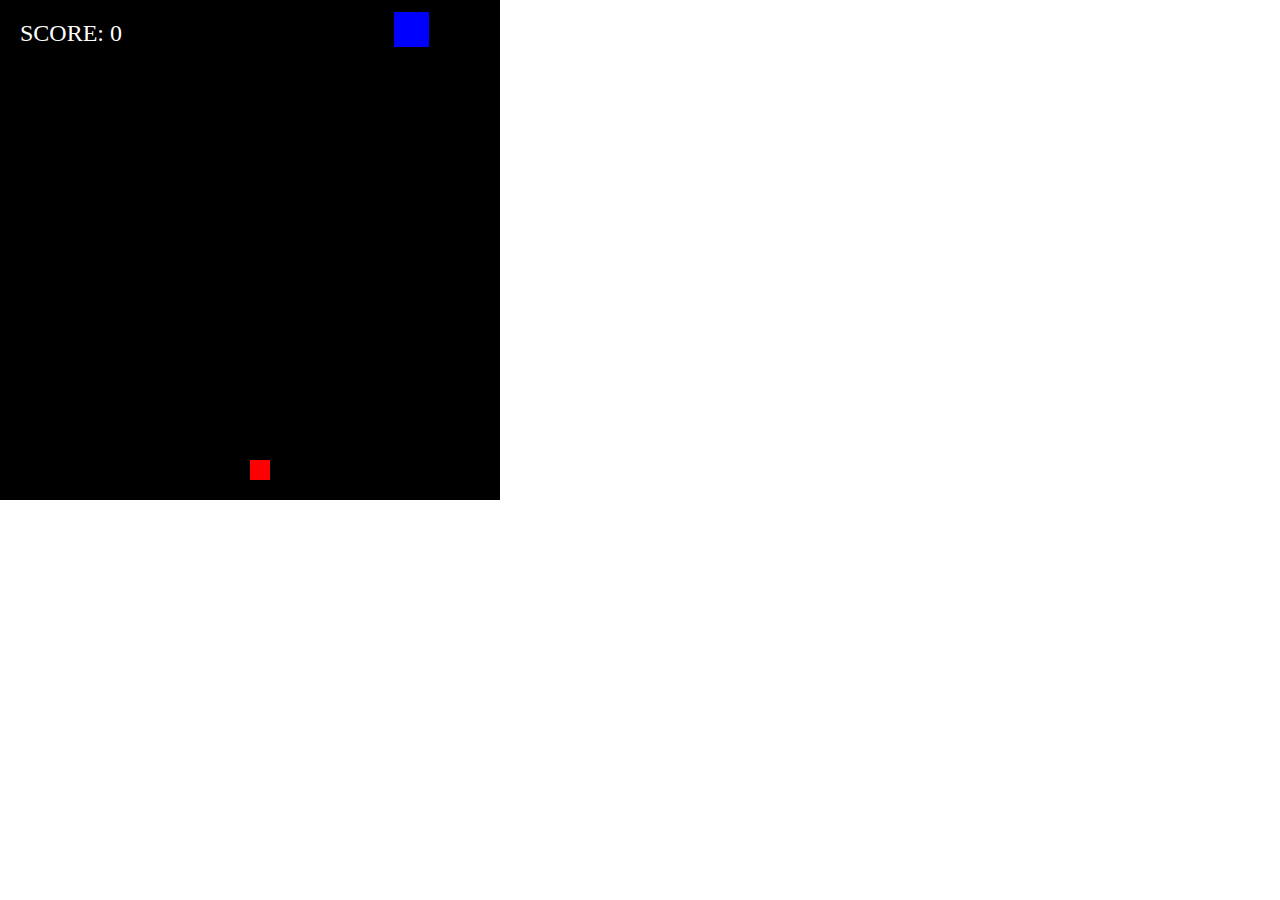
<file: full.html>
<html>
<head>
<style>
#hero {
  background: #ff0000;
  width: 20px;
  height: 20px;
  position: absolute;
}
#background {
  background: #000000;
  width: 500px;
  height: 500px;
  position: absolute;
  left: 0px;
  top: 0px;
}
#laser {
  background: #00ff00;
  width: 2px;
  height: 50px;
  position: absolute;
}
.enemy {
  background: #0000ff;
  width: 35px;
  height: 35px;
  position: absolute;
}
#score {
  color: #ffffff;
  font-size: 18pt;
  position: absolute;
  left: 20px;
  top: 20px;
}
#gameover {
  color: #ff0000;
  font-size: 20px;
  position: absolute;
  left: 160px;
  top: 200px;
  visibility: hidden;
}
</style>
</head>
<body>
<div id="background"></div>
<div id="hero"></div>
<div id="laser"></div>
<div id="score"></div>
<div id="gameover">GAME OVER</div>
<script>

var LEFT_KEY = 37;
var UP_KEY = 38;
var RIGHT_KEY = 39;
var DOWN_KEY = 40;
var SPACE_KEY = 32;
var HERO_MOVEMENT = 3;

var lastLoopRun = 0;
var score = 0;
var iterations = 0;

var controller = new Object();
var enemies = new Array();

function createSprite(element, x, y, w, h) {
  var result = new Object();
  result.element = element;
  result.x = x;
  result.y = y;
  result.w = w;
  result.h = h;
  return result;
}

function toggleKey(keyCode, isPressed) {
  if (keyCode == LEFT_KEY) {
    controller.left = isPressed;
  }
  if (keyCode == RIGHT_KEY) {
    controller.right = isPressed;
  }
  if (keyCode == UP_KEY) {
    controller.up = isPressed;
  }
  if (keyCode == DOWN_KEY) {
    controller.down = isPressed;
  }
  if (keyCode == SPACE_KEY) {
    controller.space = isPressed;
  }  
}

function intersects(a, b) {
  return a.x < b.x + b.w && a.x + a.w > b.x && a.y < b.y + b.h && a.y + a.h > b.y;
}

function ensureBounds(sprite, ignoreY) {
  if (sprite.x < 20) {
    sprite.x = 20;
  }
  if (!ignoreY && sprite.y < 20) {
    sprite.y = 20;
  }
  if (sprite.x + sprite.w > 480) {
    sprite.x = 480 - sprite.w;
  }
  if (!ignoreY && sprite.y + sprite.h > 480) {
    sprite.y = 480 - sprite.h;
  }
}

function setPosition(sprite) {
  var e = document.getElementById(sprite.element);
  e.style.left = sprite.x + 'px';
  e.style.top = sprite.y + 'px';
}

function handleControls() {
  if (controller.up) {
    hero.y -= HERO_MOVEMENT;
  }
  if (controller.down) {
    hero.y += HERO_MOVEMENT;
  }
  if (controller.left) {
    hero.x -= HERO_MOVEMENT;
  }
  if (controller.right) {
    hero.x += HERO_MOVEMENT;
  }
  if (controller.space && laser.y <= -120) {
    laser.x = hero.x + 9;
    laser.y = hero.y - laser.h;
  }
  
  ensureBounds(hero);
}

function checkCollisions() {
  for (var i = 0; i < enemies.length; i++) {
    if (intersects(laser, enemies[i])) {
      var element = document.getElementById(enemies[i].element);
      element.style.visibility = 'hidden';
      element.parentNode.removeChild(element);
      enemies.splice(i, 1);
      i--;
      laser.y = -laser.h;
      score += 100;
    } else if (intersects(hero, enemies[i])) {
      gameOver();
    } else if (enemies[i].y + enemies[i].h >= 500) {
      var element = document.getElementById(enemies[i].element);
      element.style.visibility = 'hidden';
      element.parentNode.removeChild(element);
      enemies.splice(i, 1);
      i--;
    }
  }
}

function gameOver() {
  var element = document.getElementById(hero.element);
  element.style.visibility = 'hidden';
  element = document.getElementById('gameover');
  element.style.visibility = 'visible';
}

function showSprites() {
  setPosition(hero);
  setPosition(laser);
  for (var i = 0; i < enemies.length; i++) {
    setPosition(enemies[i]);
  }
  var scoreElement = document.getElementById('score');
  scoreElement.innerHTML = 'SCORE: ' + score;
}

function updatePositions() {
  for (var i = 0; i < enemies.length; i++) {
    enemies[i].y += 4;
    enemies[i].x += getRandom(7) - 3;
    ensureBounds(enemies[i], true);
  }
  laser.y -= 12;
}

function addEnemy() {
  var interval = 50;
  if (iterations > 1500) {
    interval = 5;
  } else if (iterations > 1000) {
    interval = 20;
  } else if (iterations > 500) {
    interval = 35;
  }
  
  if (getRandom(interval) == 0) {
    var elementName = 'enemy' + getRandom(10000000);
    var enemy = createSprite(elementName, getRandom(450), -40, 35, 35);
    
    var element = document.createElement('div');
    element.id = enemy.element;
    element.className = 'enemy'; 
    document.children[0].appendChild(element);
    
    enemies[enemies.length] = enemy;
  }
}

function getRandom(maxSize) {
  return parseInt(Math.random() * maxSize);
}

function loop() {
  if (new Date().getTime() - lastLoopRun > 40) {
    updatePositions();
    handleControls();
    checkCollisions();
    
    addEnemy();
    
    showSprites();
    
    lastLoopRun = new Date().getTime();
    iterations++;
  }
  setTimeout('loop();', 2);
}

document.onkeydown = function(evt) {
  toggleKey(evt.keyCode, true);
};

document.onkeyup = function(evt) {
  toggleKey(evt.keyCode, false);
};

var hero = createSprite('hero', 250, 460, 20, 20);
var laser = createSprite('laser', 0, -120, 2, 50);

loop();

</script>
</body>
</html>
</file>
